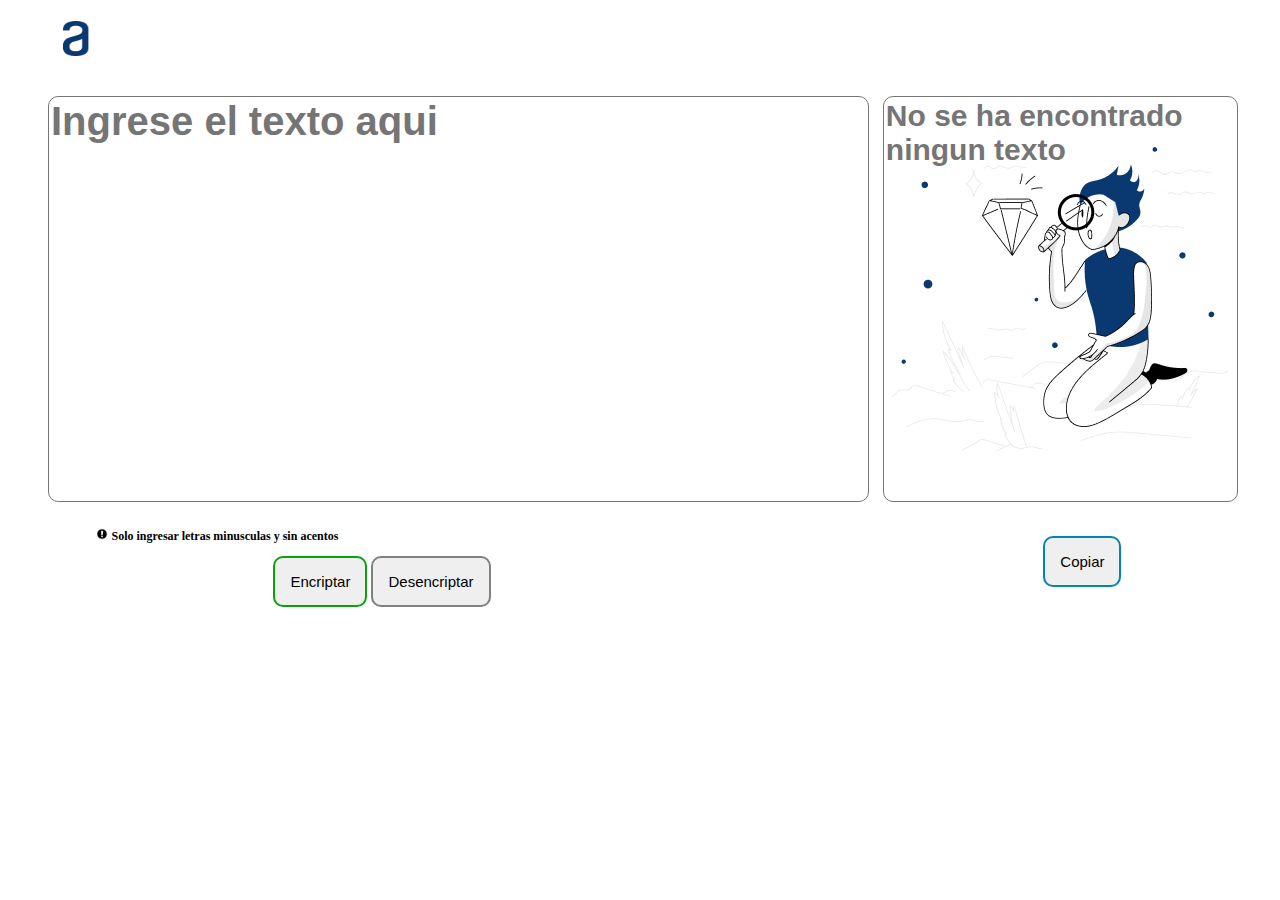
<file: index.html>
<!DOCTYPE html>
<head>
  <title>Encriptador Jerson Basto</title>
  <link rel="icon" href="Imagenes/Logo.png" type="image/x-icon" />
  <link rel="stylesheet" type="text/css" href="encriptador.css" />
  <script defer src="js/logica.js"></script>
  <meta charset="utf-8" />
  <meta http-equiv="Content-Type" content="text/html; charset=utf-8" />
  <meta name="viewport" content="width=device-width, initial-scale=1, shrink-to-fit=no">
</head>
<body>
  <div id="Logo">
    <h1><img id="imgLogo" src="Imagenes/Logo.png" /></h1>
  </div>
  <div id="inputs">
    <div id="inputText">
      <textarea id="inputText2" placeholder="Ingrese el texto aqui"></textarea>
    </div>
    <div id="outPutText">
      <textarea
        id="outPutText2"
        placeholder="No se ha encontrado ningun texto"
      ></textarea>
    </div>
  </div>
  <div id="botones">
    <div id="btns">
      <h3 id="alert">
        <img id="alertImg" src="Imagenes/alerta.png" /> Solo ingresar letras
        minusculas y sin acentos
      </h3>
      <button id="encriptar">Encriptar</button>
      <button id="desencriptar">Desencriptar</button>
    </div>
    <div id="btnCopiar">
      <button id="copiar">Copiar</button>
    </div>
  </div>
</body>
</file>
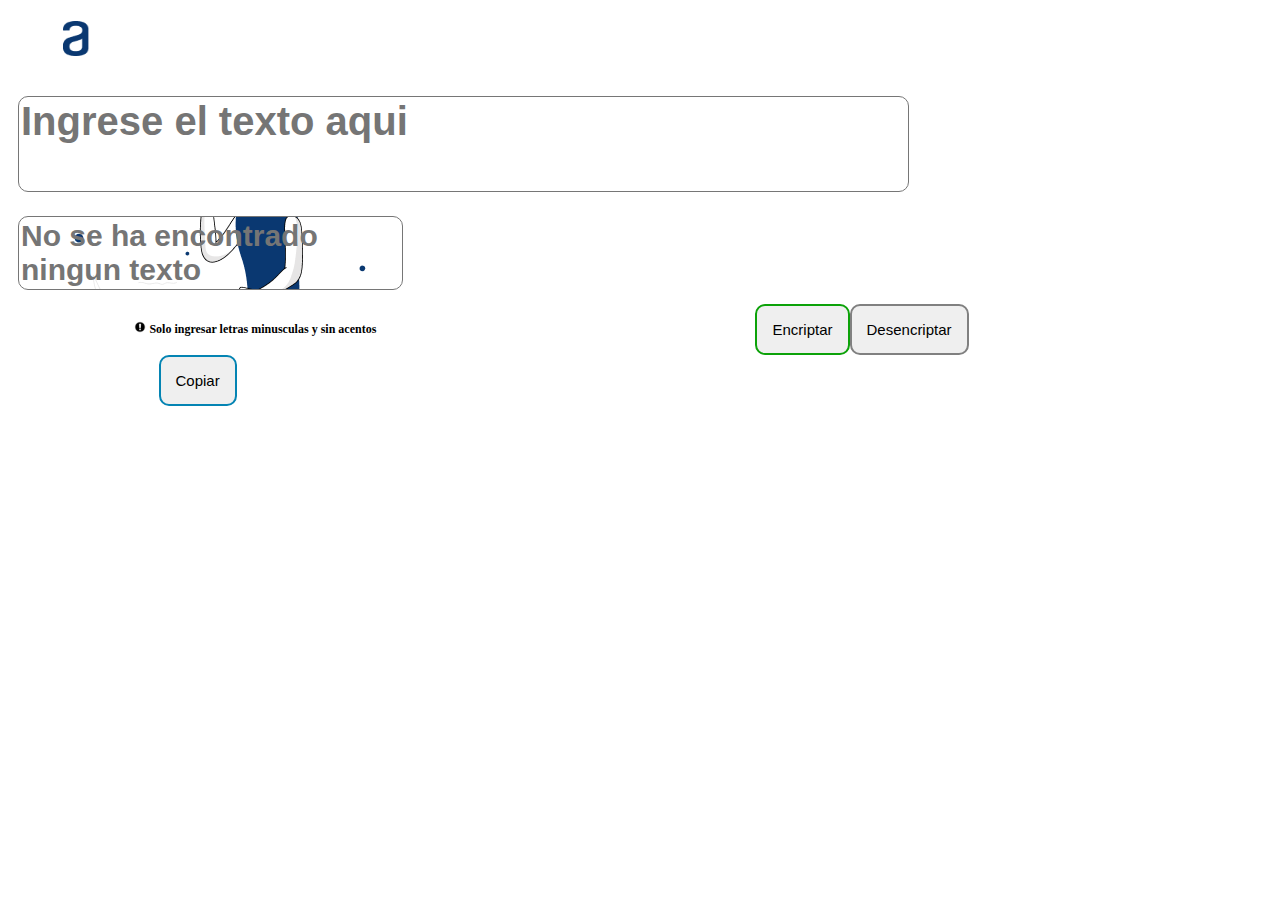
<file: encriptador.html>
<!DOCTYPE html>
<head>
  <title>Encriptador Jerson Basto</title>
  <link rel="icon" href="Imagenes/Logo.png" type="image/x-icon" />
  <link rel="stylesheet" type="text/css" href="encriptador.css" />
  <script defer src="js/logica.js"></script>
  <meta charset="utf-8">
  <meta http-equiv="Content-Type" content="text/html; charset=utf-8">
</head>
<body>
  <div id="Logo">
    <h1><img id="imgLogo" src="Imagenes/Logo.png"/></h1>
  </div>
  <div id="inputText">
    <textarea id="inputText2" placeholder="Ingrese el texto aqui"></textarea>
  </div>
  <div id="outPutText">
    <textarea id="outPutText2" placeholder="No se ha encontrado ningun texto"></textarea>
  </div>

  <div id="botones">
    <h3 id="alert">
      <img id="alertImg" src="Imagenes/alerta.png" /> Solo ingresar letras minusculas y
      sin acentos
    </h3>
    <button id="encriptar">Encriptar</button>
    <button id="desencriptar">Desencriptar</button>
  </div>
  <div id="btnCopiar">
    <button id="copiar">Copiar</button>
  </div>
</body>
</file>
<file: encriptador.css>
@media (max-width: 374px) {
    #inputs {
        height: 550px;
    }

    #outPutText {
        width: 100%;
        height: 30%;
        text-align: center;
        margin-top: 35%;
    }

    #outPutText2 {
        width: 98%;
        height: 98%;
    }

    #inputText {
        width: 100%;
        height: 30%;
        text-align: center;
    }

    #inputText2 {
        width: 98%;
        height: 98%;
    }

    #botones {
        text-align: center;
        position: absolute;
        transform: translateY(-390px);
    }

    #copiar {
        position: absolute;
        transform: translateY(250px) translateX(-110px);
    }
}

@media (max-width: 767px) and (min-width: 375px) {
    #inputs {
        height: 500px;
    }

    #outPutText {
        width: 100%;
        height: 30%;
        text-align: center;
        margin-top: 25%;
    }

    #outPutText2 {
        width: 98%;
        height: 98%;
    }

    #inputText {
        width: 100%;
        height: 30%;
        text-align: center;
    }

    #inputText2 {
        width: 98%;
        height: 98%;
    }

    #botones {
        text-align: center;
        position: absolute;
        transform: translateY(-350px);
    }

    #copiar {
        position: absolute;
        transform: translateY(290px);
    }

    #alert {
        margin-left: 10%;
    }
}

@media (min-width: 768px) {
    #inputs {
        display: flex;
        height: 400px;
        padding: 0px 30px 30px 30px;
    }

    #outPutText {
        width: 30%;
        height: 100%;
        padding: 10px;
    }

    #outPutText2 {
        width: 100%;
        height: 100%;
    }

    #inputText {
        width: 70%;
        height: 100%;
        padding: 10px;
    }

    #inputText2 {
        width: 100%;
        height: 100%;
    }

    #btns {
        width: 70%;
    }

    #btnCopiar {
        width: 30%;
    }

    #encriptar {
        margin-left: 30%;
    }

    #outPutText2 {
        background-image: url('./Imagenes/Muñeco.png');
        background-repeat: no-repeat;
        background-position: 50% 50%;
    }

    #outPutText2:not(:placeholder-shown) {
        background-image: none;
        content: "Hola";
    }

    #alert {
        margin-left: 10%;
    }
}

#alertImg {
    width: 12px;
    height: 12px;
}

#imgLogo {
    margin-left: 4%;
    width: 35px;
    height: 35px;
}

#inputText {
    transition: 0.5s;
}

#outPutText {
    transition: 0.5s;
}

#inputText2 {
    resize: none;
    border-radius: 10px;
    font-family: 'Franklin Gothic Medium', 'Arial Narrow', Arial, sans-serif;
    font-weight: 600;
    font-size: 40px;
    transition: 0.5s;
}

#outPutText2 {
    resize: none;
    border-radius: 10px;
    font-family: 'Franklin Gothic Medium', 'Arial Narrow', Arial, sans-serif;
    font-weight: 600;
    font-size: 30px;
    color: black;
    transition: 0.5s;
}

#alert {
    font-size: 12px;
}

#botones {
    align-items: center;
    display: flex;
    flex-wrap: wrap;
}

#btnCopiar {
    text-align: center;
    transition: 0.5s;
}

#copiar {
    padding: 15px;
    border-radius: 10px;
    font-family: 'Franklin Gothic Medium', 'Arial Narrow', Arial, sans-serif;
    font-size: 15px;
    border: 2px solid rgb(4, 132, 179);
    transition: 0.5s;
}

#copiar:hover {
    cursor: pointer;
    background: rgb(4, 132, 179);
    color: white;
}

#encriptar {
    padding: 15px;
    border-radius: 10px;
    font-family: 'Franklin Gothic Medium', 'Arial Narrow', Arial, sans-serif;
    font-size: 15px;
    border: 2px solid rgb(12, 162, 9);
    transition: 0.5s;
}

#encriptar:hover {
    cursor: pointer;
    background: rgb(12, 162, 9);
    color: white;
}

#desencriptar {
    padding: 15px;
    border-radius: 10px;
    font-family: 'Franklin Gothic Medium', 'Arial Narrow', Arial, sans-serif;
    font-size: 15px;
    border: 2px solid gray;
    transition: 0.5s;
}

#desencriptar:hover {
    cursor: pointer;
    background: gray;
    color: white;
}
</file>
